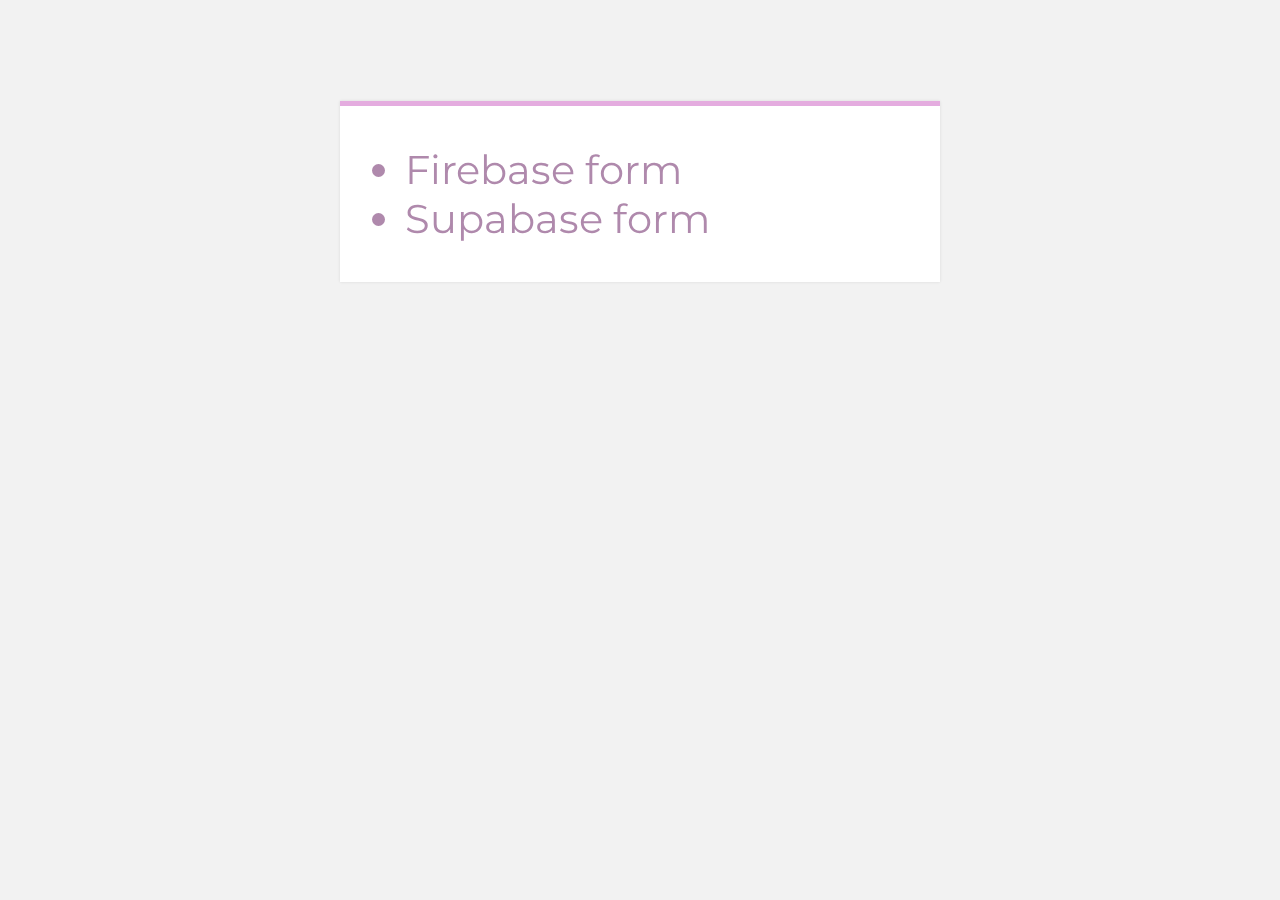
<file: src/index.html>
<!DOCTYPE html>
<html lang="en">

<head>
  <meta charset="UTF-8">
  <meta http-equiv="X-UA-Compatible" content="IE=edge">
  <meta name="viewport" content="width=device-width, initial-scale=1.0">
  <link rel="preconnect" href="https://fonts.googleapis.com">
  <link rel="preconnect" href="https://fonts.gstatic.com" crossorigin>
  <link href="https://fonts.googleapis.com/css2?family=Montserrat&display=swap" rel="stylesheet">
  <link rel="stylesheet" href="style.css">
  <title>Main page</title>
</head>

<body>

  <div class="form_wrapper">
    <ul>
      <li><a href="firebase.html">Firebase form</a></li>
      <li><a href="supabase.html">Supabase form</a></li>
    </ul>
  </div>


</body>


</html>
</file>
<file: src/style.css>
body {
  font-family: 'Montserrat', sans-serif;
  font-size: 14px;
  background: #f2f2f2;
}

.clearfix:after {
  content: "";
  display: block;
  clear: both;
  visibility: hidden;
  height: 0;
}

.form_wrapper {
  background: #fff;
  width: 600px;
  max-width: 100%;
  box-sizing: border-box;
  padding: 25px;
  margin: 8% auto 0;
  position: relative;
  z-index: 1;
  border-top: 5px solid #e4acdf;
  -webkit-box-shadow: 0 0 3px rgba(0, 0, 0, 0.1);
  -moz-box-shadow: 0 0 3px rgba(0, 0, 0, 0.1);
  box-shadow: 0 0 3px rgba(0, 0, 0, 0.1);
  -webkit-transform-origin: 50% 0%;
  transform-origin: 50% 0%;
  -webkit-transform: scale3d(1, 1, 1);
  transform: scale3d(1, 1, 1);
  -webkit-transition: none;
  transition: none;
  /* -webkit-animation: expand 0.8s 0.6s ease-out forwards;
  animation: expand 0.8s 0.6s ease-out forwards; */
  opacity: 1;
}

.form_wrapper h2 {
  font-size: 1.5em;
  line-height: 1.5em;
  margin: 0;
}

.form_wrapper .title_container {
  text-align: center;
  padding-bottom: 15px;
}

.form_wrapper h3 {
  font-size: 1.1em;
  font-weight: normal;
  line-height: 1.5em;
  margin: 0;
}

.form_wrapper label {
  font-size: 12px;
}

.form_wrapper .row {
  margin: 10px -15px;
}

.form_wrapper .row>div {
  padding: 0 15px;
  box-sizing: border-box;
}

.form_wrapper .col_half {
  width: 50%;
  float: left;
}

.form_wrapper .input_field {
  position: relative;
  margin-bottom: 20px;
  /* -webkit-animation: bounce 0.6s ease-out;
  animation: bounce 0.6s ease-out; */
}

.form_wrapper .input_field>span {
  position: absolute;
  left: 0;
  top: 0;
  color: #333;
  height: 100%;
  border-right: 1px solid #ccc;
  text-align: center;
  width: 30px;
}

.form_wrapper .input_field>span>i {
  padding-top: 10px;
}

.form_wrapper .textarea_field>span>i {
  padding-top: 10px;
}

.form_wrapper input[type="text"],
.form_wrapper input[type="email"],
.form_wrapper input[type="password"],
.form_wrapper input[type="phone"] {
  width: 100%;
  padding: 8px 10px 9px 35px;
  height: 35px;
  border: 1px solid #ccc;
  box-sizing: border-box;
  outline: none;
  -webkit-transition: all 0.3s ease-in-out;
  -moz-transition: all 0.3s ease-in-out;
  -ms-transition: all 0.3s ease-in-out;
  transition: all 0.3s ease-in-out;
}

.form_wrapper input[type="text"]:hover,
.form_wrapper input[type="email"]:hover,
.form_wrapper input[type="password"]:hover,
.form_wrapper input[type="phone"]:hover {
  background: #fafafa;
}

.form_wrapper input[type="text"]:focus,
.form_wrapper input[type="email"]:focus,
.form_wrapper input[type="password"]:focus,
.form_wrapper input[type="phone"]:focus {
  -webkit-box-shadow: 0 0 2px 1px rgba(255, 0, 221, 0.5);
  -moz-box-shadow: 0 0 2px 1px rgba(255, 0, 221, 0.5);
  box-shadow: 0 0 2px 1px rgba(255, 0, 221, 0.5);
  border: 1px solid #e4acdf;
  background: #fafafa;
}

.form_wrapper input[type="submit"] {
  background: #e4acdf;
  height: 35px;
  line-height: 35px;
  width: 100%;
  border: none;
  outline: none;
  cursor: pointer;
  color: #fff;
  font-size: 1.1em;
  margin-bottom: 10px;
  -webkit-transition: all 0.3s ease-in-out;
  -moz-transition: all 0.3s ease-in-out;
  -ms-transition: all 0.3s ease-in-out;
  transition: all 0.3s ease-in-out;
}

.form_wrapper input[type="submit"]:hover {
  background: #e10ac4;
}

.form_wrapper input[type="submit"]:focus {
  background: #e10ac4;
}

.form_wrapper input[type="checkbox"],
.form_wrapper input[type="radio"] {
  border: 0;
  clip: rect(0 0 0 0);
  height: 1px;
  margin: -1px;
  overflow: hidden;
  padding: 0;
  position: absolute;
  width: 1px;
}

.column_wrapper {
  display: grid;
  grid-template-columns: repeat(2, 48%);
  justify-content: space-between;
}

.form_container .row .col_half.last {
  border-left: 1px solid #ccc;
}

.checkbox_option label {
  margin-right: 1em;
  position: relative;
}

.checkbox_option label:before {
  content: "";
  display: inline-block;
  width: 0.5em;
  height: 0.5em;
  margin-right: 0.5em;
  vertical-align: -2px;
  border: 2px solid #ccc;
  padding: 0.12em;
  background-color: transparent;
  background-clip: content-box;
  transition: all 0.2s ease;
}

.checkbox_option label:after {
  border-right: 2px solid #000;
  border-top: 2px solid #000;
  content: "";
  height: 20px;
  left: 2px;
  position: absolute;
  top: 7px;
  transform: scaleX(-1) rotate(135deg);
  transform-origin: left top;
  width: 7px;
  display: none;
}

.checkbox_option input:hover+label:before {
  border-color: #000;
}

.checkbox_option input:checked+label:before {
  border-color: #000;
}

.checkbox_option input:checked+label:after {
  display: block;
  width: 7px;
  height: 20px;
  border-color: #000;
}

.radio_option label {
  margin-right: 1em;
}

.radio_option label:before {
  content: "";
  display: inline-block;
  width: 0.5em;
  height: 0.5em;
  margin-right: 0.5em;
  border-radius: 100%;
  vertical-align: -3px;
  border: 2px solid #ccc;
  padding: 0.15em;
  background-color: transparent;
  background-clip: content-box;
  transition: all 0.2s ease;
}

.radio_option input:hover+label:before {
  border-color: #000;
}

.radio_option input:checked+label:before {
  background-color: #000;
  border-color: #000;
}

.select_option {
  position: relative;
  width: 100%;
}

.select_option select {
  display: inline-block;
  width: 100%;
  height: 35px;
  padding: 0px 15px;
  cursor: pointer;
  color: #7b7b7b;
  border: 1px solid #ccc;
  border-radius: 0;
  background: #fff;
  appearance: none;
  -webkit-appearance: none;
  -moz-appearance: none;
  transition: all 0.2s ease;
}

.select_option select::-ms-expand {
  display: none;
}

.select_option select:hover,
.select_option select:focus {
  color: #000;
  background: #fafafa;
  border-color: rgba(255, 0, 221, 0.5);
  outline: none;
}

.select_arrow {
  position: absolute;
  top: calc(50% - 4px);
  right: 15px;
  width: 0;
  height: 0;
  pointer-events: none;
  border-width: 8px 5px 0 5px;
  border-style: solid;
  border-color: #7b7b7b transparent transparent transparent;
}

.select_option select:hover+.select_arrow,
.select_option select:focus+.select_arrow {
  border-top-color: #000;
}

.credit {
  position: relative;
  z-index: 1;
  text-align: center;
  padding: 15px;
  color: #f5ba1a;
}

.credit a {
  color: #e1a70a;
}

.alert, .error {
  color: #fff;
  text-align: center;
  padding: 10px;
  display: none;
  margin-bottom: 10px;
}

.alert {
  background-color: rgb(128, 230, 128);
}

.error {
  background-color: rgb(230, 128, 128);
}

ul li, ul li a {
  font-size: 40px;
  color: #af89ac;
}
ul li a {
  text-decoration: none;
}

ul li a:visited {
  color: #898aaf;
}


ul li:hover {
  opacity: 0.7;
  text-decoration: underline;
}

@media (max-width: 600px) {
  .form_wrapper .col_half {
    width: 100%;
    float: none;
  }

  .bottom_row .col_half {
    width: 50%;
    float: left;
  }

  .form_container .row .col_half.last {
    border-left: none;
  }

  .remember_me {
    padding-bottom: 20px;
  }
}
</file>
